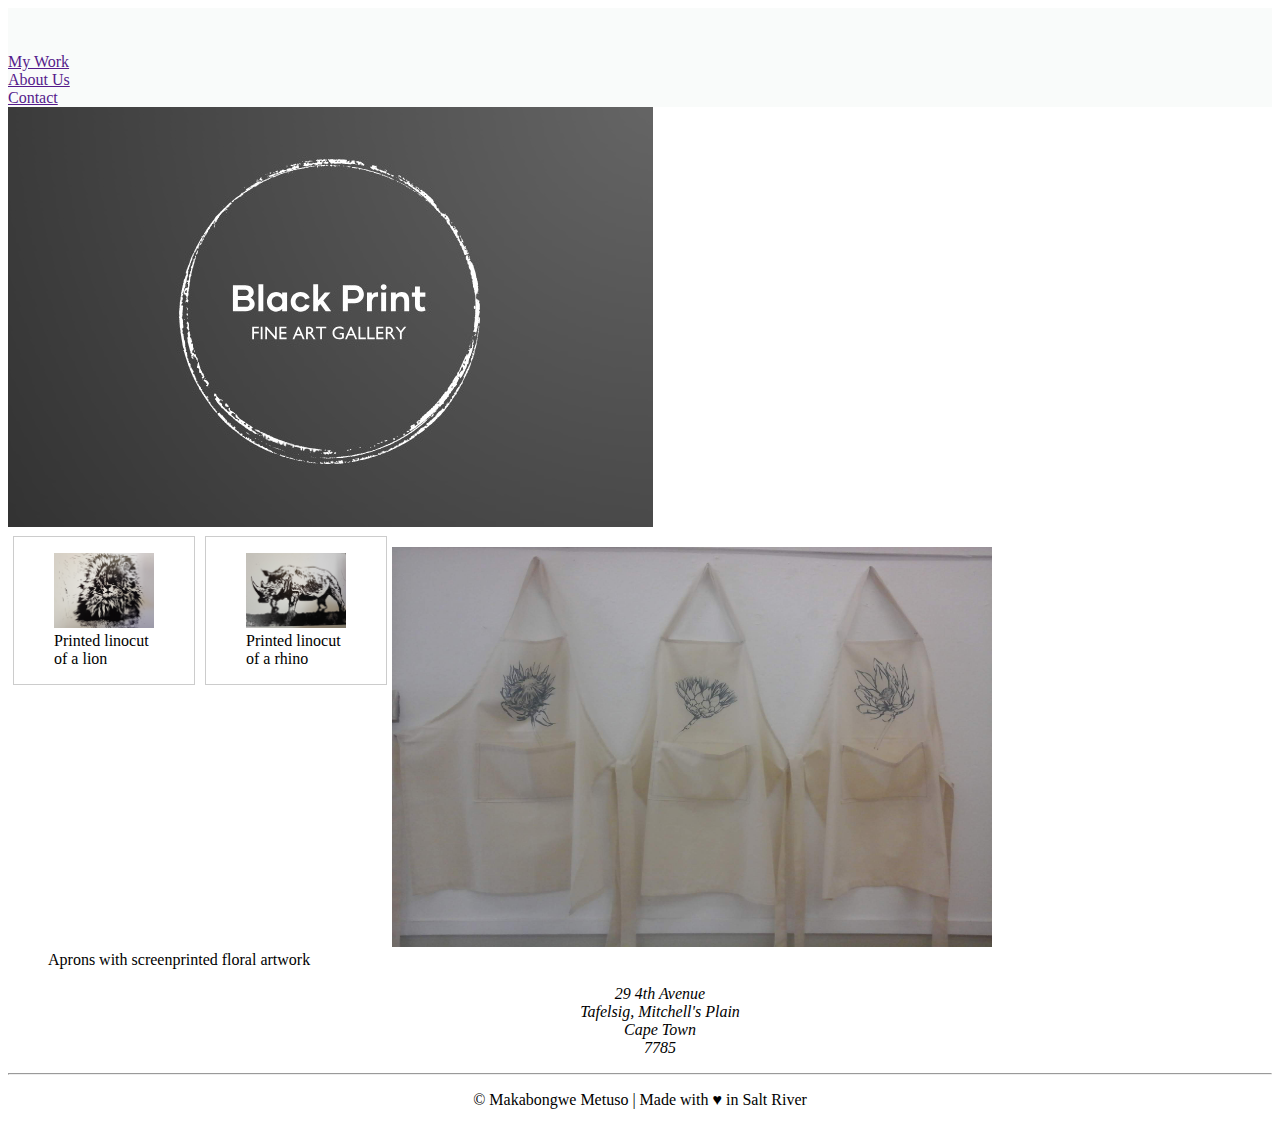
<file: index.html>
<!DOCTYPE html>
<html lang="en">
<head>
    <meta charset="UTF-8">
    <meta name="viewport" content="width=device-width, initial-scale=1.0">
    <title>Black print gallery</title>
    <style>
    li.navbar {font-size: 40px;
              font-family: Arial, Helvetica, sans-serif;
              display: inline;
              color: black;
              padding-left: 15px;
              padding-right: 15px;
              margin: auto;
              list-style-type: none;}
        #home-address {list-style-type: none;
        text-align: center;}
        div.gallery {
  margin: 5px;
  border: 1px solid #ccc;
  float: left;
  width: 180px;
}

div.gallery:hover {
  border: 1px solid #777;
}

div.gallery img {
  width: 100%;
  height: auto;
}

div.desc {
  padding: 15px;
  text-align: center;
}


#menu {background-color: rgba(244, 247, 246, 0.5);}
</style>
</head>
<body>
  <div>
    <nav id="menu" type="breadcrumbs">
      <li class="navbar">
        <li><a href="">My Work</a></li>
        <li><a href="">About Us</a></li>
        <li><a href="">Contact</a></li>
      </li>
  </nav>
  </div>
    <div>
    <img src="black_print logo.jpg" alt="This is the logo">
</div>
    <div class="gallery">
        <figure>
        <a target="_blank" href="IMG_20230606_095819.jpg">
        <img src="IMG_20230606_095819.jpg" alt="Linocut image of a lion" width="600" height="400">
      </a>
      <figcaption>Printed linocut of a lion</figcaption>
    </figure>
    </div>
    
    <div class="gallery">
        <figure>
      <a target="_blank" href="IMG_20230606_095933.jpg">
        <img src="IMG_20230606_095933.jpg" alt="Linocut image of a rhino" width="600" height="400">
      </a>
      <figcaption>Printed linocut of a rhino</figcaption>
    </figure>
    </div>
    <figure>
        <a target="_blank" href="Aprons.jpg">
          <img src="Aprons.jpg" alt="Linocut image of a rhino" width="600" height="400">
        </a>
        <figcaption>Aprons with screenprinted floral artwork</figcaption>
      </figure>
      </div>
    <section>
        <address>
            <ul id="home-address">
                <li>29 4th Avenue</li>
                <li>Tafelsig, Mitchell's Plain</li>
                <li>Cape Town</li>
                <li>7785</li>
            </ul>
        </address>
    </section>
    <hr>
    <footer>
        <p style="text-align: center;">&copy; Makabongwe Metuso | Made with ♥ in Salt River </p>
    </footer>
    
</body>
</html>
</file>
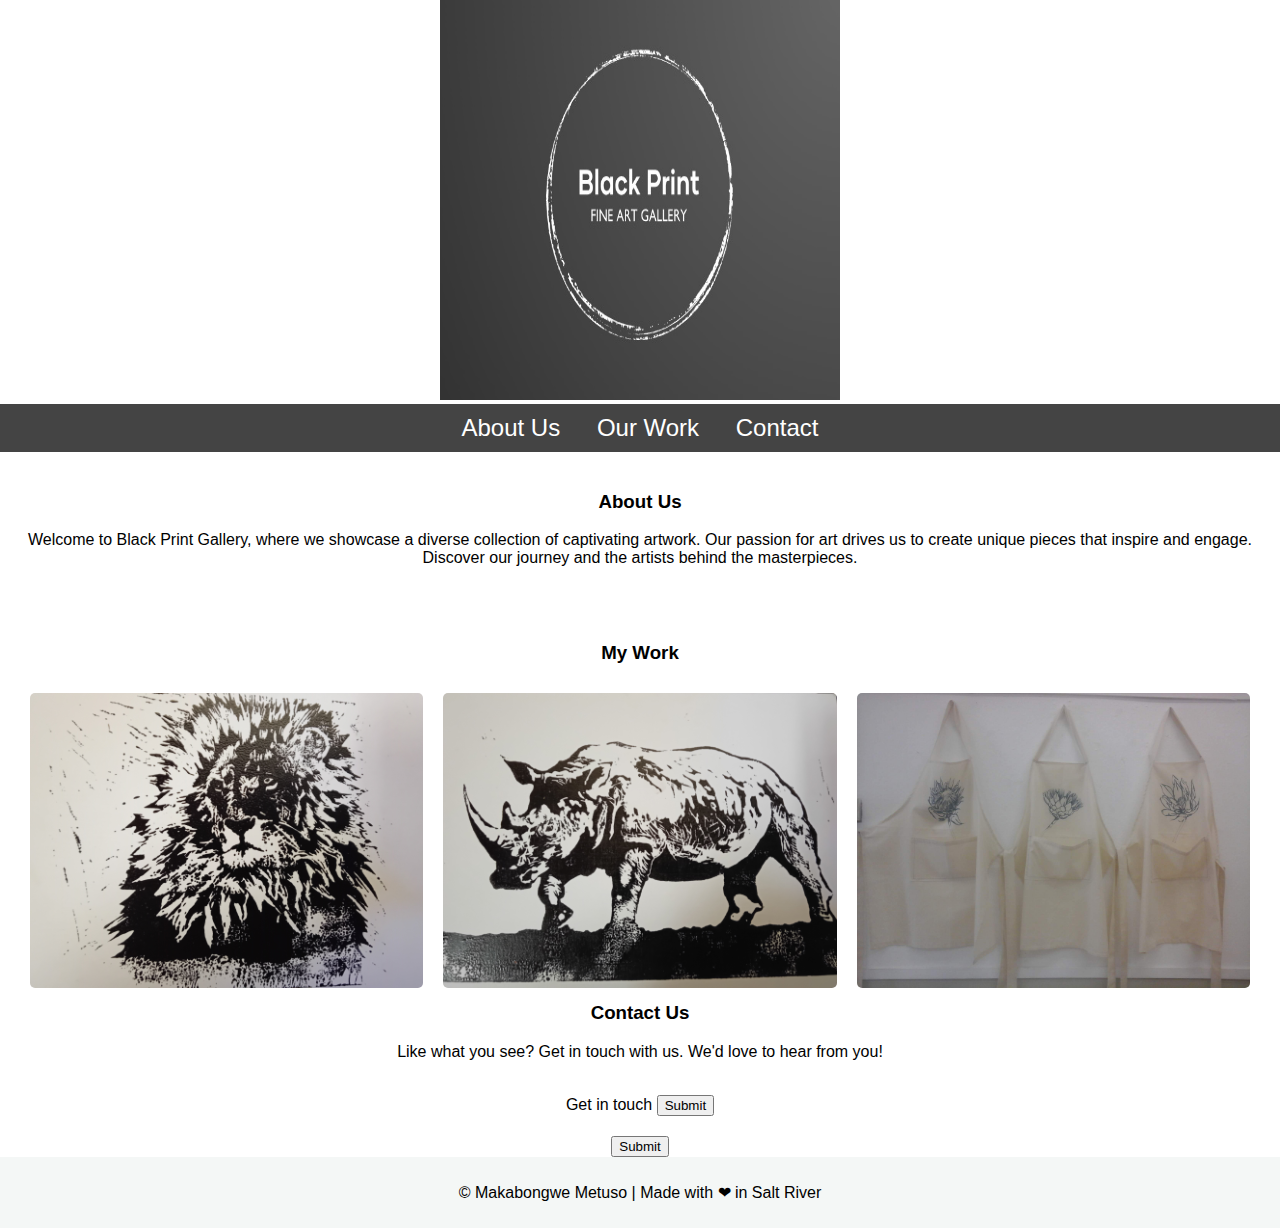
<file: black_print_website.html>
<!DOCTYPE html>
<html lang="en">
<head>
<meta charset="UTF-8">
<meta name="viewport" content="width=device-width, initial-scale=1.0">
<title>Black Print Gallery</title>
<style>

    a.About:link {color: white;}
    a.Work:link{color: white;}
    a.Contact:link {color: white;}
    a.About:visited {color: green;}
    a.Work:visited {color: green;}
    a.Contact:visited{color: green;}    
    a.About:hover{color: orange;
    font-size: 200%;
text-decoration: underline;
font: bold;}
a.Work:hover{color: orange;
    font-size: 200%;
text-decoration: underline;
font: bold;}
a.Contact:hover{color: orange;
    font-size: 200%;
text-decoration: underline;
font: bold;}
a.About:active {color:blue}
a.Work:active {color:blue}
a.Contact:active {color:blue}
        body {
            font-family: 'Lucida Sans', 'Lucida Sans Regular', 'Lucida Grande', 'Lucida Sans Unicode', Geneva, Verdana, sans-serif;
            margin: 0;
            padding: 0;
        } 

      /* header {
            background-color: #333;
            color: white;
            text-align: center;
            padding: 20px;
        } */
       

        nav {
            font-size: x-large;
            background-color: #444;
            text-align: center;
            padding: 10px;
        }

 

        nav a {
            color: white;
            text-decoration: none;
            margin: 0 15px;
        }

 

        .content {
            padding: 20px;
            
        }
 

        .gallery {
            margin: 10px;
            border: none;
            float: left;
            width: calc(33.33% - 20px);
            box-sizing: border-box;
        }

 

        .gallery:hover {
            border: none;
            transform: scale(1.5);
            z-index: 2;
            
        
           
        }

 

        .gallery img {
            transition: transform 0.2s;
            width: 100%;
            height: auto;
            display: inline;
            border-radius: 5px;
        }
        .description {display: none;}
.price {display: none;}
.size {display: none;}

.gallery:hover .description {display: block;}
.gallery:hover .price {display: block;} 

.gallery:hover .size {display: block;} 
.gallery:hover .content {filter: blur(8px);
-webkit-filter: blur(8px);}

        .desc {
            padding: 15px;
            text-align: center;
        }

 

        footer {
            text-align: center;
            padding: 10px;
            background-color: #f4f7f6;
        }
        footer:hover {background-color: #444;
        color:#f4f7f6;
    }
    .main {text-align: center;}
        
</style>
</head>
<body class="main">
<!--<header>
<h1>Black Print Gallery</h1>
<p>Your Source for Stunning Artwork</p>
</header>-->
<header>
    <img src="black_print logo.jpg" alt="logo image" width="400px" height="400px">
</header>
<div>
 

    <nav>
<a class="About" href="#about">About Us</a>
<a class="Work" href="#work">Our Work</a>
<a class="Contact" href="#contact">Contact</a>
</nav>
</div>

 

    <div class="content" id="about">
<h3>About Us</h3>
<p>Welcome to Black Print Gallery, where we showcase a diverse collection of captivating artwork. Our passion for art drives us to create unique pieces that inspire and engage. Discover our journey and the artists behind the masterpieces.</p>
</div>

 

    <div class="content" id="work">
<h3>My Work</h3>
<div class="gallery">
<a href="IMG_20230606_095819.jpg" target="_blank">
<img src="IMG_20230606_095819.jpg" alt="Linocut image of a lion" id="lion">
</a>
<p class="description">Printed linocut on 50gsm fabrino paper</p>
<p class="size">Size A5</p>
<p class="price">Price R700</p>
</div>

 

        <div class="gallery">
<a href="IMG_20230606_095933.jpg" target="_blank">
<img src="IMG_20230606_095933.jpg" alt="Linocut image of a rhino" id="rhino">
</a>
<p class="description">Printed linocut on 50gsm fabrino paper</p><br>
<p class="size">Size A5</p>
<p class="price">Price R700</p>
</div>

 

        <div class="gallery">
<a href="Aprons.jpg" target="_blank">
<img src="Aprons.jpg" alt="Aprons with screenprinted floral artwork" id="Aprons">
</a>
<p class="description">Aprons with screenprinted floral artwork</p>
<p class="price">Out of stock</p>
</div>
</div>
<section>
<br>
    <div class="content" id="contact">
<h3>Contact Us</h3>
<p>Like what you see? Get in touch with us. We'd love to hear from you!</p>
<br>
<form>
<label for=button>Get in touch</label>
    <input type="submit" id="button">
</form>
</section>

<!--
<form action="/my-handling-form-page" method="post">
    <ul>
      <li>
          <label for="name">Name:</label><br>
          <input type="text" id="name" name="user_name" />
      </li>
      <br>
      <li>
          <label for="mail">Email:</label><br>
          <input type="email" id="email" name="user_email" />
      </li>
      <br>
      <li>
        <label for="number">Cell number</label> <br>
        <input type="number" id="number" name="number" placeholder="(+27)***-***-****"/>
      </li>
      <br>
      <li>
          <label for="msg">Message:</label><br>
          <textarea id="msg" name="user_message"></textarea>
      </li>
      <br>
    <div>  
        <input type="submit" id="button">
      </div> -->
</div>
<button id="submit" onclick = "document.getElementById('submit').style.backgroundColor ='red'">Submit</button>
<script>
    
</script>

    <footer>
<p>&copy; Makabongwe Metuso | Made with ❤ in Salt River</p>
</footer>
</body>
</html>
</file>
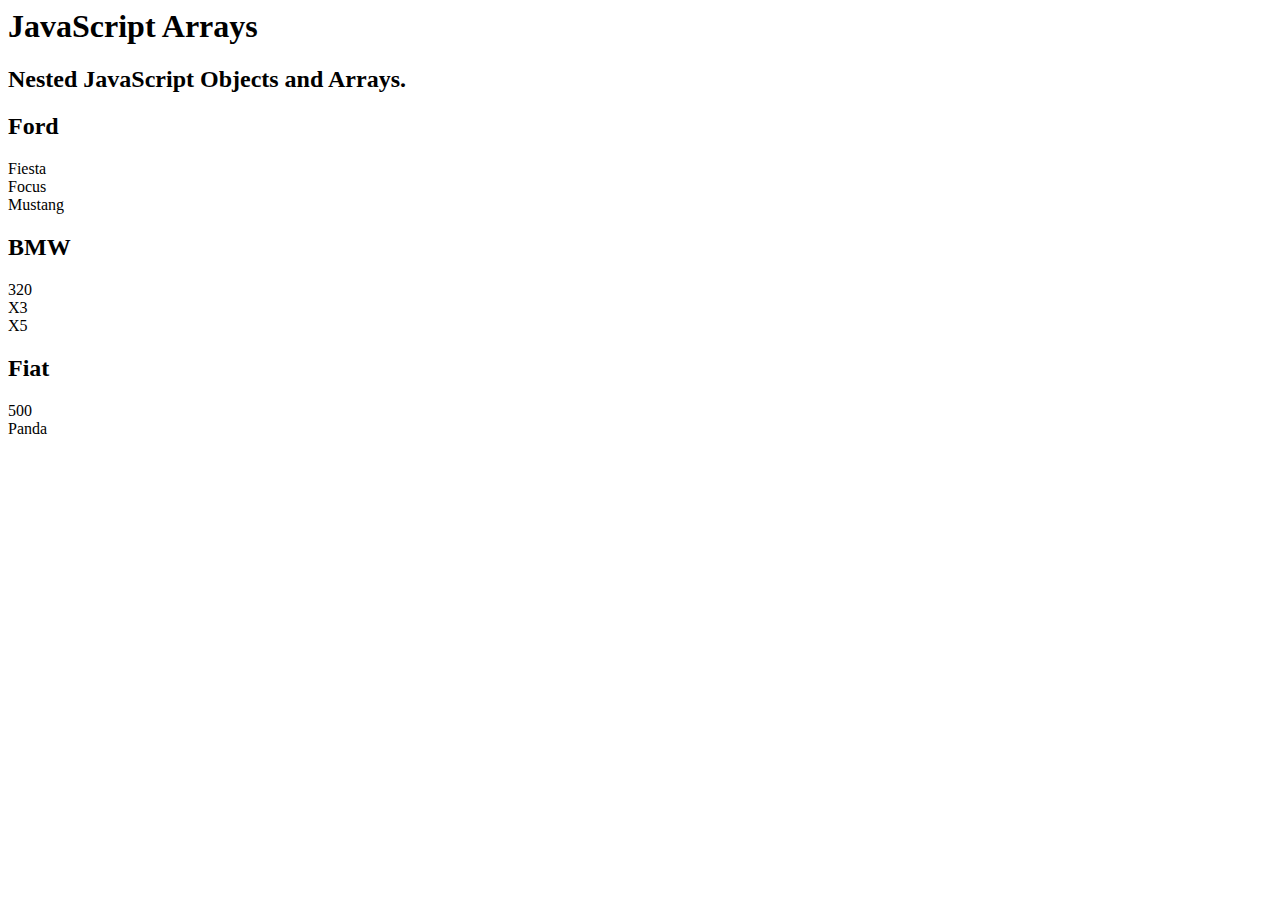
<file: js_objects.html>
<html>
<body>
<h1>JavaScript Arrays</h1>
<h2>Nested JavaScript Objects and Arrays.</h2>

<p id="demo"></p>

<script>
let x = "";
const myObj = {
  name: "John",
  age: 30,
  cars: [
    {name:"Ford", models:["Fiesta", "Focus", "Mustang"]},
    {name:"BMW", models:["320", "X3", "X5"]},
    {name:"Fiat", models:["500", "Panda"]}
  ]
}

for (let i in myObj.cars) {
  x += "<h2>" + myObj.cars[i].name + "</h2>";
  for (let j in myObj.cars[i].models) {
    x += myObj.cars[i].models[j] + "<br>";
  }
}

document.getElementById("demo").innerHTML = x;
</script>

</body>
</html>
</file>
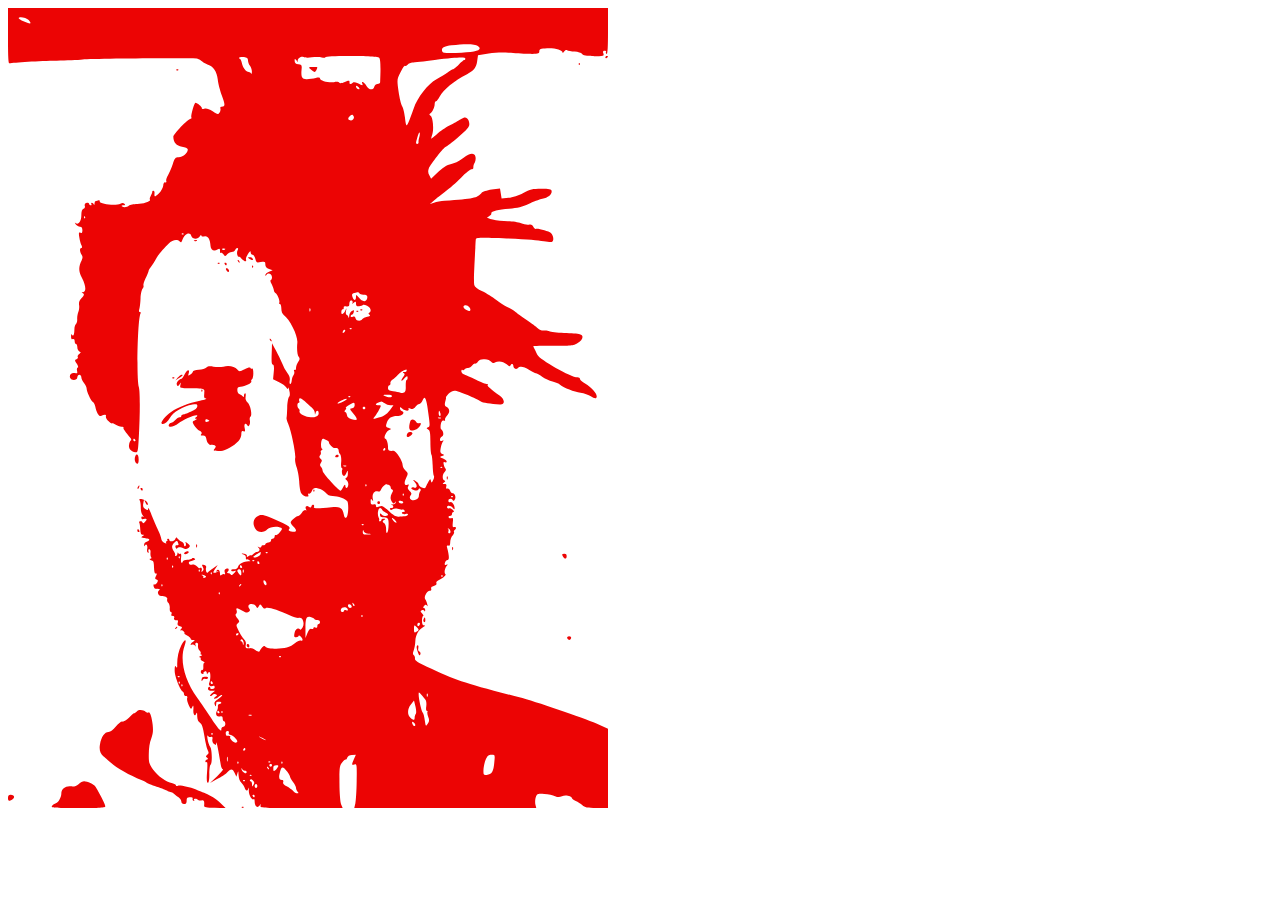
<file: myprofile.html>
<!DOCTYPE html>
<html lang="en">
<head>
    <meta charset="UTF-8">
    <meta name="viewport" content="width=device-width, initial-scale=1.0">
    <title>Document</title>
</head>
<header>

</header>
    <body>
        <img id=self_svg src="picsvg_download.svg">


    </body>
    <footer>

    </footer>
</html>
</file>
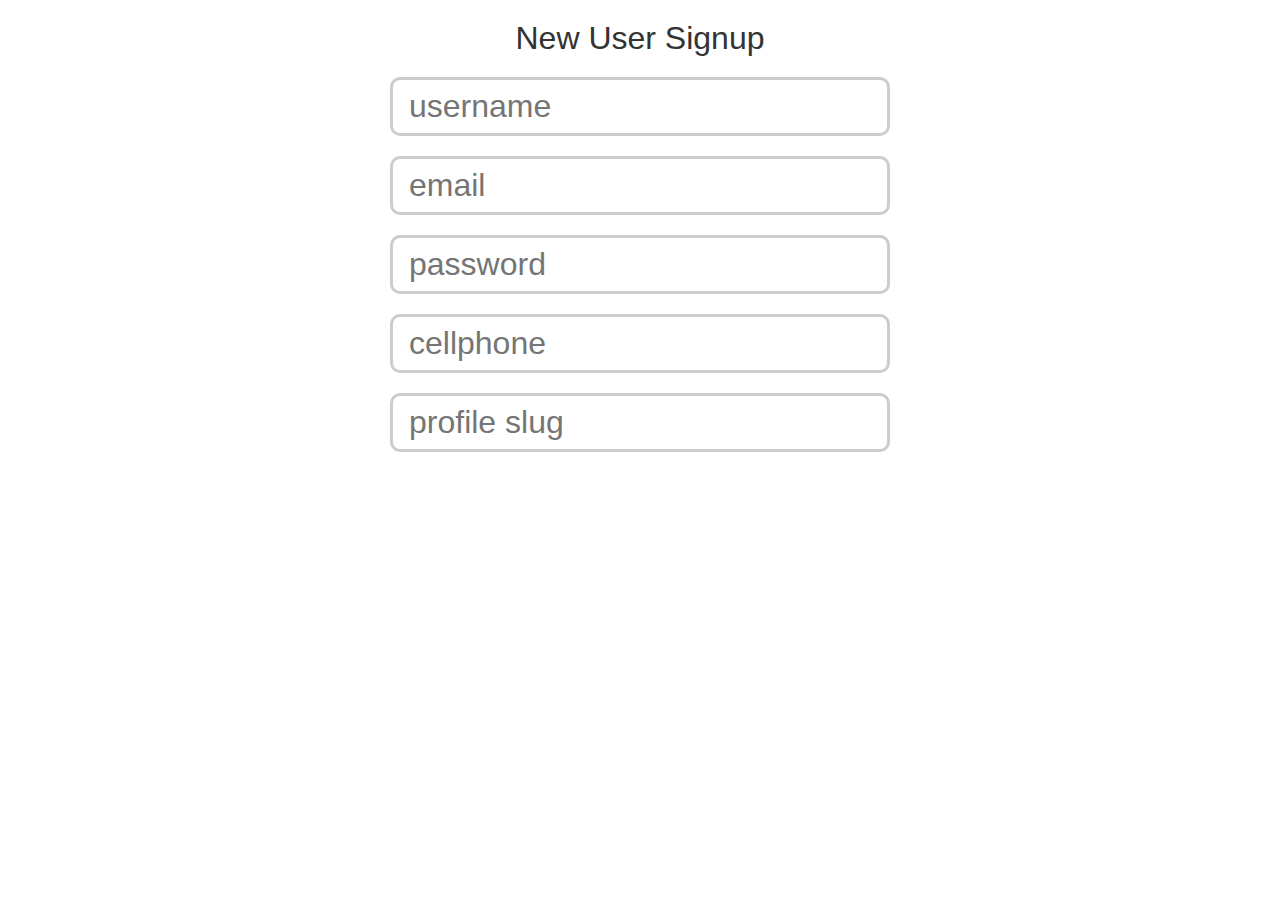
<file: validation_form/indexForm.html>
<!DOCTYPE html>
<html>
    <head>
        <meta charset="utf-8">
        <title>RegEx Form</title>
        
        <style>
body{
    font-family: arial;
    color: #333;
}
h1{
    font-weight: normal;
    margin: 20px auto;
    text-align: center;
}
form{
    width: 500px;
    margin: 20px auto;
}
input{
    display: block;
    padding: 8px 16px;
    font-size: 2em;
    margin: 10px auto;
    width: 100%;
    box-sizing: border-box;
    border-radius: 10px;
    border: 3px solid #ccc;
    outline: none !important;
}
/* validation styles */
input.valid {
    border-color: #36cc36;}
input.invalid {
    border-color: red;

}
input + p{
    font-family: Arial, Helvetica, sans-serif;
    font-weight: bold;
    text-align: center;
    margin: 0 10px;
    color: red;
    opacity: 0;
    height: 0;
}
input.invalid + p{
    opacity: 1;
    height: auto;
    margin-bottom: 20px;
}

        </style>
    </head>
    <body>
        <h1>New User Signup</h1>
        <form>

            <input type="text" name="username" placeholder="username">
            <p>Username must contain 5 - 12 characters</p>

            <input type="text" name="email" placeholder="email">
            <p>Email must be a valid address, e.g. me@mydomain.com</p>

            <input type="password" name="password" placeholder="password">
            <p>Password must alphanumeric (@, _ and - are also allowed) and be 8 - 20 characters</p>

            <input type="text" name="cellphone" placeholder="cellphone">
            <p>Telephone must be a valid SA cellphone number (10 digits)</p>

            <input type="text" name="slug" placeholder="profile slug">
            <p>Slug must contain only lowercase letters, numbers and hyphens and be 8 - 20 characters</p>

        </form>
        <script>
            const inputs = document.querySelectorAll('input');
const patterns ={
    username: /^\w{5,12}$/i,
    cellphone:/^\d{10}$/,
    password:/^[\w@-]{8,20}$/,
    email:/^\w+([\.-]?\w+)*@\w+([\.-]?\w+)*(\.\w{2,3})+$/,
    slug: /^[(a-z)\d-]{8,20}$/
}
//validation function
function validate(field, regex){
   
if (regex.test(field.value)){
    field.className = 'valid';
}
else {field.className = 'invalid'
}
}
// Adding an event listener
inputs.forEach((input) => {
    input.addEventListener('keyup', (e) => {
        console.log(e.target.attributes.name.value);
        validate(e.target, patterns[e.target.attributes.name.value])
    
});
});
        </script>
    </body>
</html>
</file>
